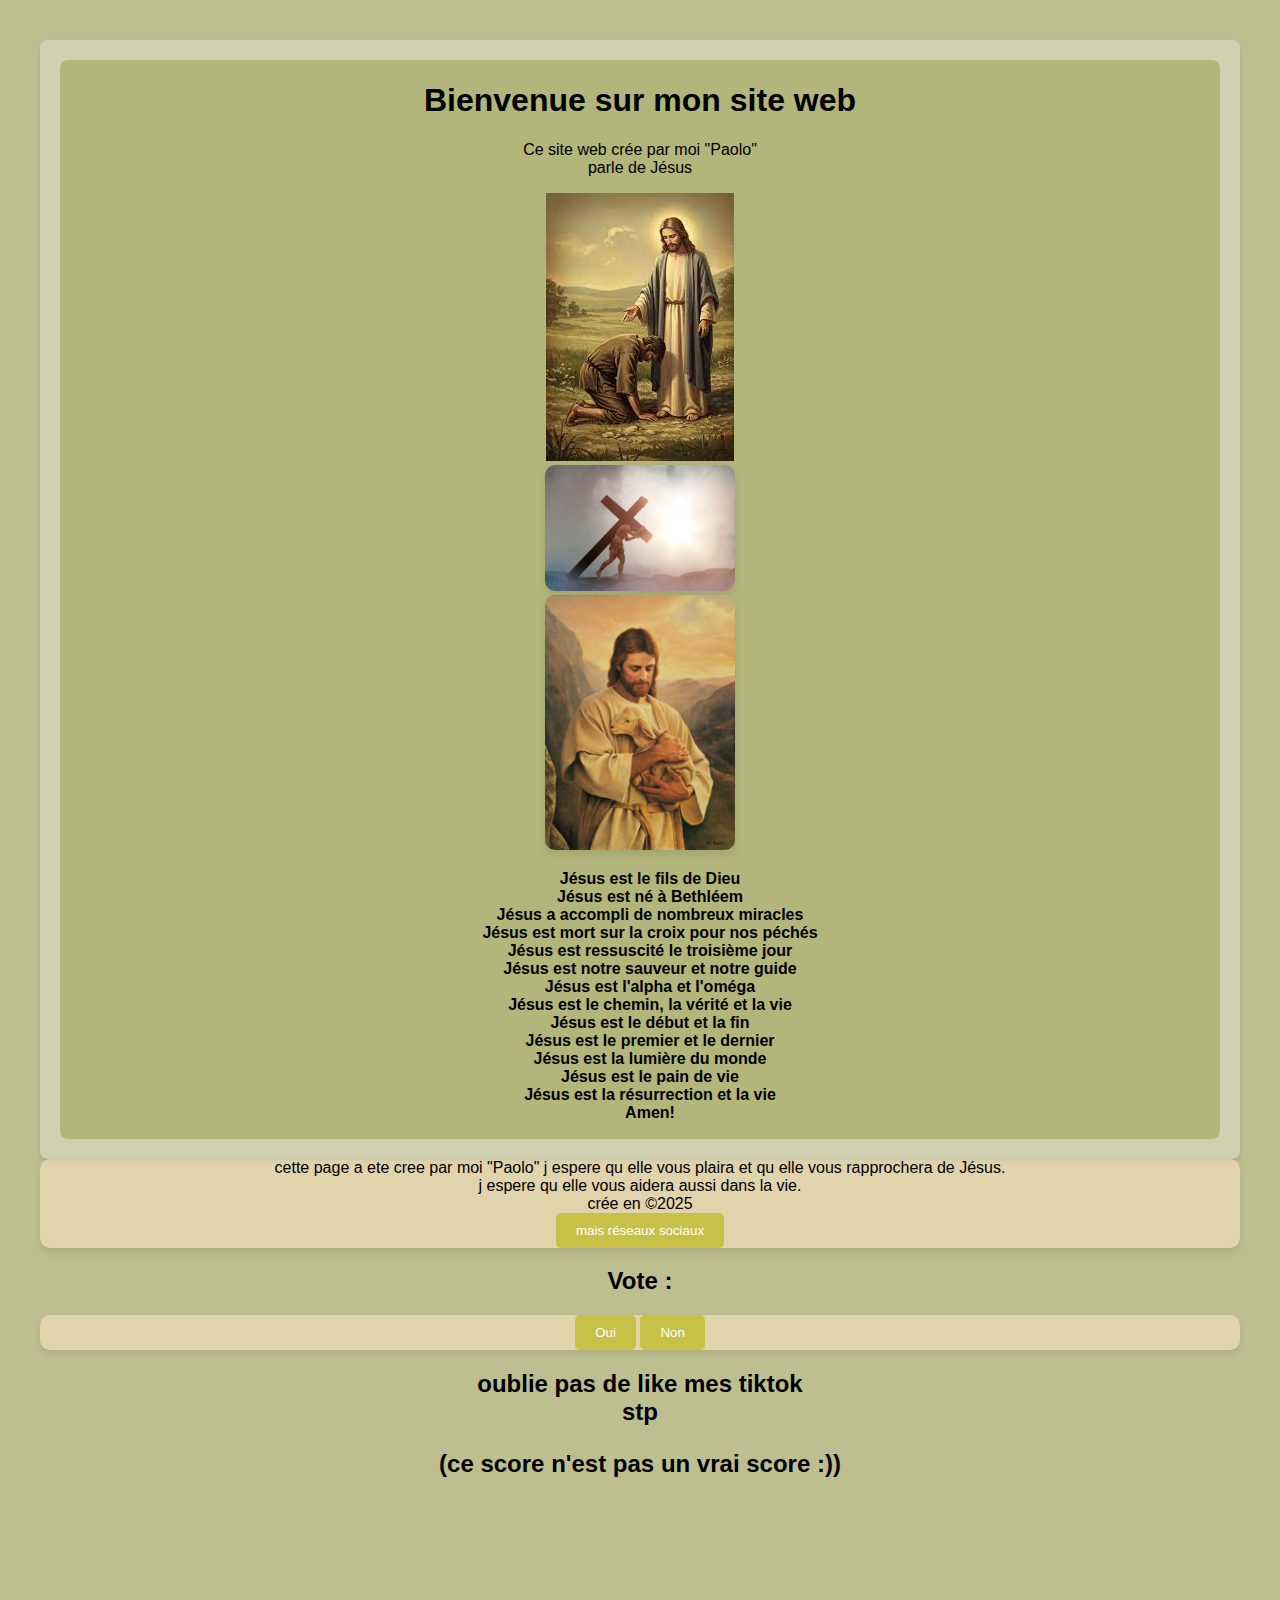
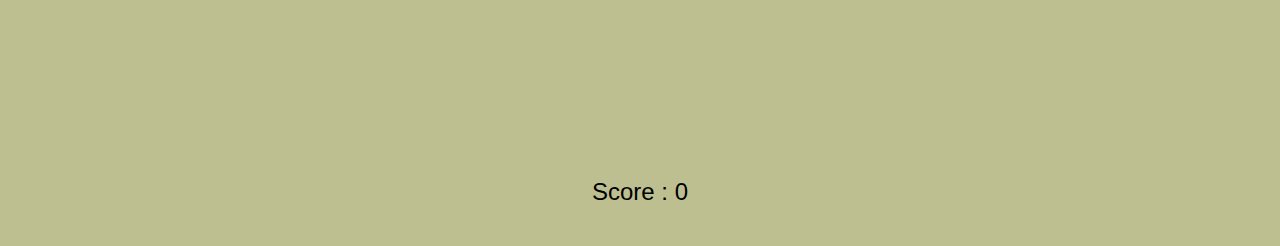
<file: index.html>
<!DOCTYPE html>
<html lang="fr">
    <head>
        <meta charset="UTF-8">
        <meta name="viewport" content="width=device-width, initial-scale=1.0">
        <link rel="stylesheet" href="style.css">
        <title>mon site web sur Jésus</title>
        </head>
    <body>
        <div class="div1">
            <div class="div2">
        <h1>Bienvenue sur mon site web</h1>
        <p>Ce site web crée par moi "Paolo"<br>
        parle de Jésus</p>
        <img src="images.jpeg" alt="Jésus"><br>
        <img src="3.jpg" alt="Image de Jésus" class="jesus-image1"><br>
        <img src="lost_lamb_art_lds.webp" alt="Image de Jésus" class="jesus-image1">
        <ul class="jsp">
            <li>Jésus est le fils de Dieu</li>
            <li>Jésus est né à Bethléem</li>
            <li>Jésus a accompli de nombreux miracles</li>
            <li>Jésus est mort sur la croix pour nos péchés</li>
            <li>Jésus est ressuscité le troisième jour</li>
            <li>Jésus est notre sauveur et notre guide</li>
            <li>Jésus est l'alpha et l'oméga</li>
            <li>Jésus est le chemin, la vérité et la vie</li>
            <li>Jésus est le début et la fin</li>
            <li>Jésus est le premier et le dernier</li>
            
            <li>Jésus est la lumière du monde</li>
            
            <li>Jésus est le pain de vie</li>
            <li>Jésus est la résurrection et la vie<br>Amen!</li>
        </ul>
        </div>
        </div>
        <div class="fin">cette page a ete cree par moi "Paolo" j espere qu elle vous plaira et qu elle vous rapprochera de Jésus.<br>
        j espere qu elle vous aidera aussi dans la vie.<br>
    crée en ©2025<br><a href="index2.html"><button>mais réseaux sociaux</button></a></div>




         <h2>Vote :</h2>

<div class="fin">
  <button id="btn-oui">Oui</button>
  <button id="btn-non">Non</button>
</div>

<h2>
  oublie pas de like mes tiktok<br>
  stp<br>
  <p>(ce score n'est pas un vrai score :))</p>
</h2>

<div id="score" style="margin-top: 300px; font-size: 24px;">
  Score : 0
</div>

<script src="script.js"></script>




 
  


        
    </body>
</html>
</file>
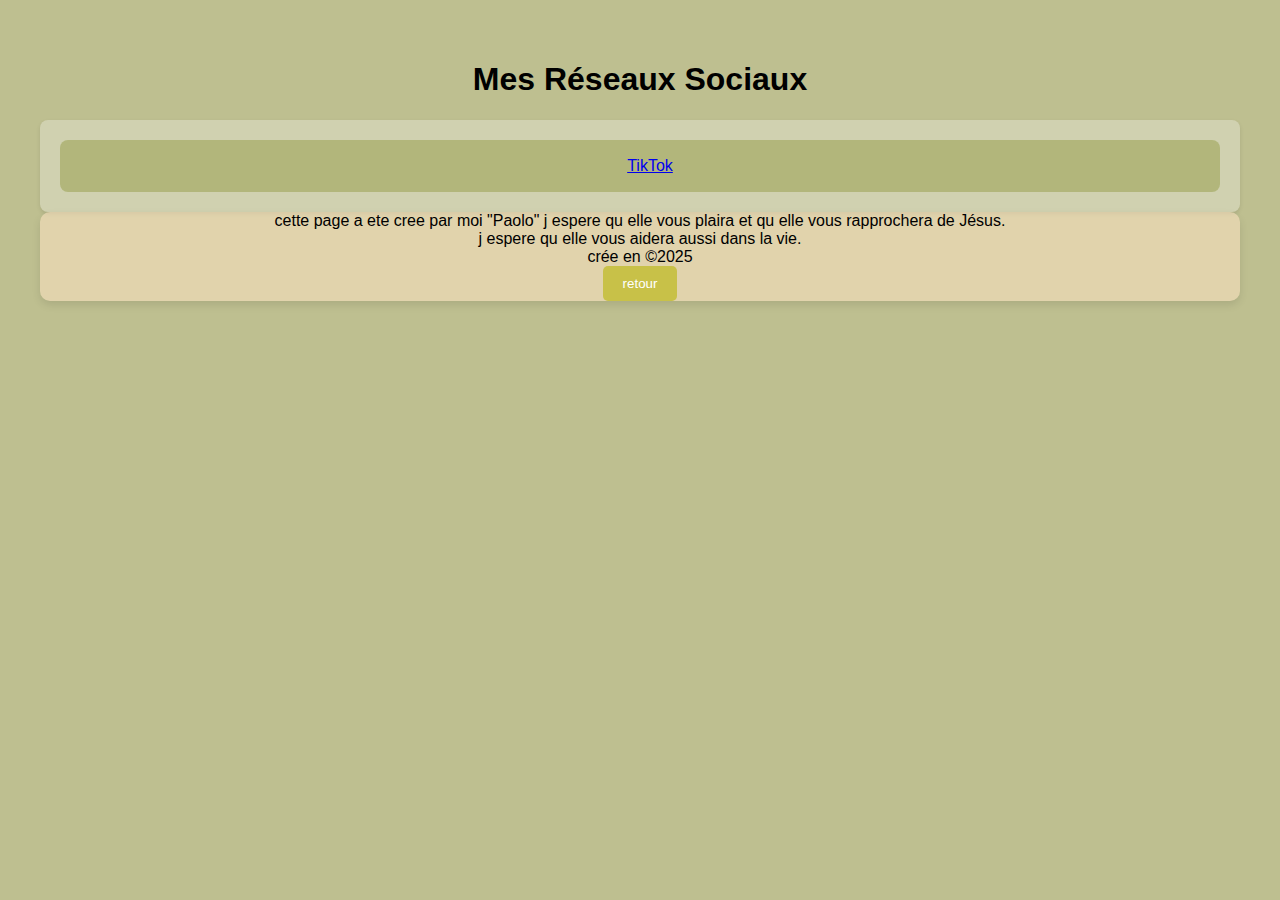
<file: index2.html>
<!DOCTYPE html>
<html lang="fr">
    <head>
        <meta charset="UTF-8">
        <meta name="viewport" content="width=device-width, initial-scale=1.0">
        <link rel="stylesheet" href="style.css">
        <title>Mes Réseaux Sociaux</title>
    </head>
    <body>
        <h1>Mes Réseaux Sociaux</h1>
        <div class="div1">
            <div class="div2">
        <ul>
            <li><a href="https://www.tiktok.com/@polom642?is_from_webapp=1&sender_device=pc" >TikTok</a></li>
        </ul>
            </div>
        </div>
        <div class="fin">cette page a ete cree par moi "Paolo" j espere qu elle vous plaira et qu elle vous rapprochera de Jésus.<br>
        j espere qu elle vous aidera aussi dans la vie.<br>
    crée en ©2025<br><a href="index.html"><button>retour</button></a></div>
    </body>
</html>
</file>
<file: style.css>
.jesus-image1 {
    width: 190px;
    height: auto;
    border-radius: 10px;
    box-shadow: 0 4px 8px rgba(0, 0, 0, 0.1);
}

body {
    font-family: Arial, sans-serif;
    background-color: #7779177a;
    margin: 20px;
    padding: 20px;
    align-items: center;
    text-align: center;
}

.div1 {
    background-color: #f9f9f94f;
    padding: 20px;
    border-radius: 8px;
    box-shadow: 0 2px 4px rgba(0, 0, 0, 0.1);
}

.div2 {
    background-color: #79851557;
    padding: 1px;
    border-radius: 8px;
}

.fin{
    background-color: rgba(255, 228, 196, 0.534);
    width: auto;
    height: auto;
    border-radius: 10px;
    box-shadow: 0 4px 8px rgba(0, 0, 0, 0.1);

}
ul {
    list-style-type: none;
    padding-left: 20px;
    text-align: center;
}
button {
    background-color: #b6b30094;
    color: white;
    padding: 10px 20px;
    border: none;
    border-radius: 5px;
    cursor: pointer;
    
}


.jsp {
    font-weight: 900;
}
</file>
